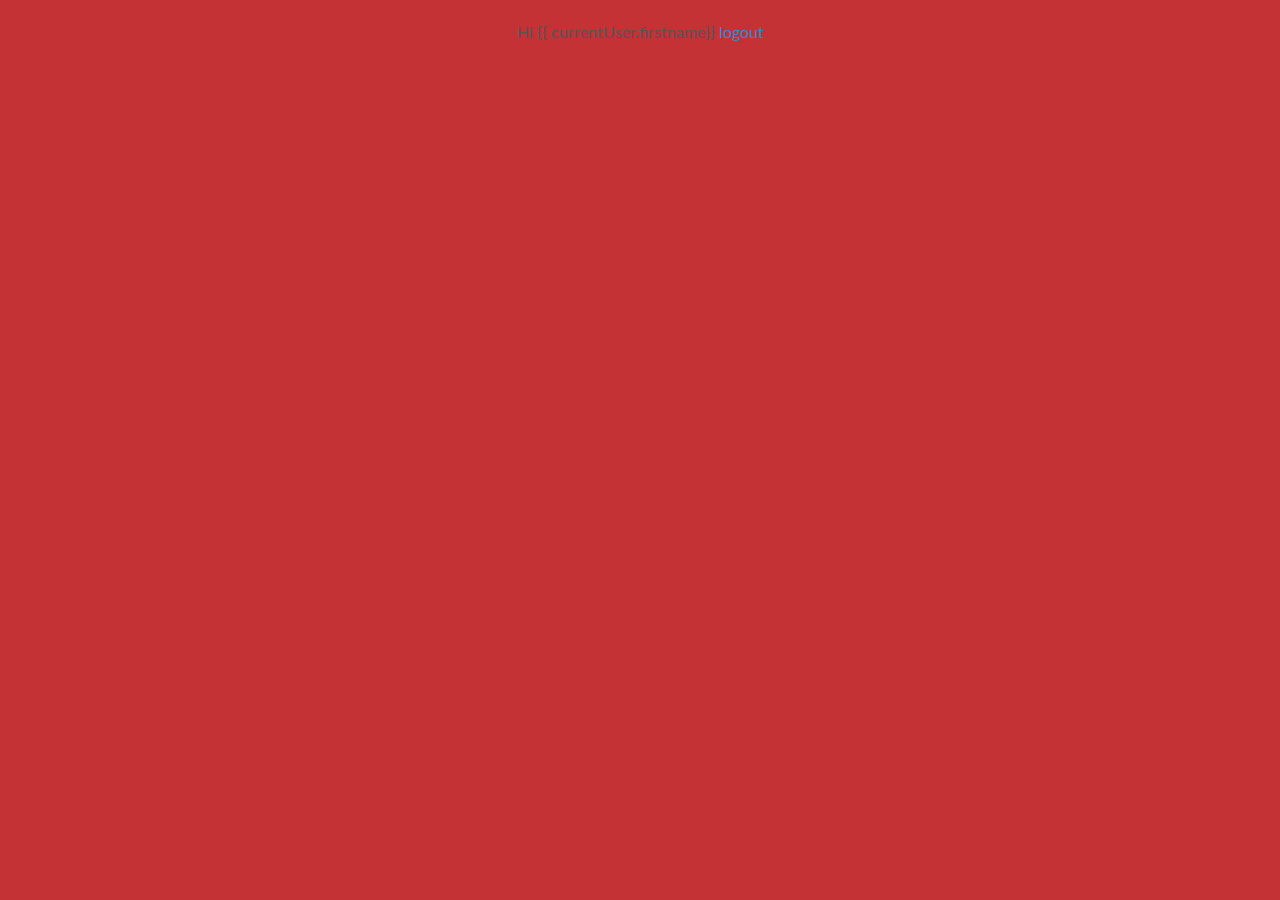
<file: index.html>
<!doctype html>
<html lang="en" ng-app="myApp">
<head>
  <meta charset="UTF-8">
  <title>Angular Data</title>
  <meta name="viewport" content="width=device-width, user-scalable=no">
  <link rel="shortcut icon" href="favicon.ico" type="image/vnd.microsoft.icon">
  <link href='https://fonts.googleapis.com/css?family=Lato:400,100,700,900' rel='stylesheet' type='text/css'>
  <link rel="stylesheet" href="css/style.css">

  <script src="js/lib/angular/angular.min.js"></script>
  <script src="js/lib/angular/angular-route.min.js"></script>
  <script src="js/lib/angular/angular-animate.min.js"></script>

  <script src="https://cdn.firebase.com/js/client/2.2.4/firebase.js"></script>
  <script src="https://cdn.firebase.com/libs/angularfire/1.1.3/angularfire.min.js"></script>

  <script src="js/app.js"></script>
  <script src="js/services/authentication.js"></script>
  <script src="js/controllers/registration.js"></script>
  <script src="js/controllers/meetings.js"></script>
  <script src="js/controllers/checkins.js"></script>

</head>
<body>
<header>
  <nav class="cf" ng-include="'views/nav.html'"></nav>
</header>
<div class="page">

  <div class="userinfo" ng-show="currentUser" ng-controller="RegistrationController">
    <span class="userinfo">Hi {{ currentUser.firstname}}</span> 
    <a ng-href="#/login" ng-click="logout()">logout</a>
  </div>

  <main class="cf" ng-view>
  </main>
</div>
</body>
</html>
</file>
<file: css/style.css>
/* apply a natural box layout model to all elements, but allowing components to change */
html {
  box-sizing: border-box;
}
*, *:before, *:after {
  box-sizing: inherit;
}
/* Reset Styles */

html, body, div, span, applet, object, iframe,
h1, h2, h3, h4, h5, h6, p, blockquote, pre,
a, abbr, acronym, address, big, cite, code,
del, dfn, em, img, ins, kbd, q, s, samp,
small, strike, strong, sub, sup, tt, var,
b, u, i, center,
dl, dt, dd, ol, ul, li,
fieldset, form, label, legend,
table, caption, tbody, tfoot, thead, tr, th, td,
article, aside, canvas, details, embed,
figure, figcaption, footer, header, hgroup,
menu, nav, output, ruby, section, summary,
time, mark, audio, video {
  margin: 0;
  padding: 0;
  border: 0;
  font: inherit;
  font-size: 100%;
  vertical-align: baseline; }

html {
  line-height: 1; }

ol, ul {
  list-style: none; }

table {
  border-collapse: collapse;
  border-spacing: 0; }

caption, th, td {
  text-align: left;
  font-weight: normal;
  vertical-align: middle; }

q, blockquote {
  quotes: none; }

  q:before, q:after, blockquote:before, blockquote:after {
    content: "";
    content: none; }

a img {
  border: none; }

article, aside, details, figcaption, figure, footer, header, hgroup, menu, nav, section, summary {
  display: block; }

* {
  -webkit-box-sizing: border-box;
  -moz-box-sizing: border-box;
  box-sizing: border-box; }


/* Base Styles */

.cf:before,
.cf:after {
    content: " "; /* 1 */
    display: table; 
    background: red;/* 2 */
}

.cf:after {
    clear: both;
}

html {
  background-color: #c43235;
  min-height: 100%;
  height: auto;
}

body  {
  font-family: Lato, 'Helvetica Nueue', Helvetica, Arial, sans-serif;
  font-size: 1rem;
  line-height: 160%;
  background: #c43235;
  color: #555459;
  line-height: 1.5rem;
    *zoom: 1;
}

.card {
  background: #f2b632;
  width: 100%;
  max-width: 850px;
  margin-left: auto;
  margin-right: auto;
  padding: 10px 40px;
  text-align: center;
  position: relative;
  opacity: .95;
  border-radius: 4px;
  border: 1px solid #e8e8e8;
  box-shadow: 0 1px 0 rgba(0,0,0,.25);
}

@media all and (max-width: 400px) {
  main {
    width: 100%;
  }
}

h1, h2, h3, h4, h5, h6 {
  font-family: 'Lato', serif;
  font-weight: 100;
  text-shadow: 1px 1px rgb(255,255,255, 1);
}

a {
  color: #2D8BCF;
  font-family: Lato, 'Helvetica Nueue', Helvetica, Arial, sans-serif;
}

header {
  margin-bottom: 20px;
}

h1{
  font-size: 2.2rem;
  font-weight: 400;
  line-height: 100%;
  margin-bottom: 10px;
  padding-top: 10px;
  font-weight: 700;
    font-family: Lato,appleLogo,sans-serif;
    margin: 0 0 1rem;
}

h2{
  font-weight: 400;
  font-size: 1.5rem;
  line-height: 90%;
  margin-bottom: 5px;
  margin-top: 10px;
}

h3{
  margin-top: 0;
  line-height: 110%;
  margin-bottom: 5px;
}

p {
}

a.small {
  line-height: 100%;
  font-size: .9rem;
}

/* Form Styles */

input {
  width: 100%;
  display: inline-block;
  font-weight: 100;
  padding: 15px;
  margin: 5px 0;
  font-size: 1rem;
  font-weight: 100;
  color: #475B62;
  border: 1px solid #C5C5C5;
  border-radius: 4px;
  outline: 0;
}

input[type=radio] {
  width: auto;
}


.ng-enter.ng-enter-active,
.ng-leave {
  opacity: 1;
  height: 80px;
  overflow: hidden;
}

.ng-leave.ng-leave-active,
.ng-enter {
  opacity: 0;
  height: 0;
  overflow: hidden;
}

.btn {
    display: inline-block;
    padding: 12px 24px;
    margin-bottom: 0;
    font-size: 1.3rem;
    font-size: 400;
    line-height: 140%;
    text-align: center;
    text-decoration: none;
    white-space: nowrap;
    vertical-align: middle;
    cursor: pointer;
    border: 1px solid transparent;
    border-radius: 4px;
    background: #C61C6F;
    color: white;
    background-color: #2D8BCF;
    background-size: 18px 18px;
    min-width: 28px;
    min-height: 28px;
    background-position: center center;
    background-repeat: no-repeat;
    -webkit-user-select: none;
       -moz-user-select: none;
        -ms-user-select: none;
         -o-user-select: none;
            user-select: none;
}


.btn .btn-left { float: left; }
.btn .btn-right { float: right; }
.btn:focus, .btn:hover {
  background-color: #DC322F;
  outline: none;
}

.btn-list { background-image: url(../images/icons/icon_list.png); }
.btn-checkin { background-color: #859835; background-image: url(../images/icons/icon_checkmark.png); }
.btn-delete { background-color: #C94C24; background-image: url(../images/icons/icon_trash.png); }
.btn-love { background-image: url(../images/icons/icon_heart.png); }
.btn-email { background-image: url(../images/icons/icon_email.png); }
.btn-meeting { background-image:  url(../images/icons/icon_meeting.png); }

.btn-pick {
  background: #2D8BCF url(../images/icons/icon_dice.png) 5px center no-repeat;
  background-size: 20px 20px;
  padding: 5px 5px 5px 30px;
  font-size: .8em;
  margin: 0 auto;
}

.btn-reset {
  background: #CB4B19 url(../images/icons/icon_reset.png)  5px center no-repeat;
  background-size: 20px 20px;
  padding: 5px 5px 5px 50px;
}


/*buttons*/

fieldset {
  margin: 10px 0;
}

.textintro h1 {
  margin: 0;
  padding: 0;
  margin-top: 20px;
}

.search {
  background: #F5F5F5;
  width: 100%;
  margin: 0 auto;
  margin-top: 10px;
  padding: 20px 30px;
  border-radius: 4px;
  text-align: left;
  font-size: 1.1rem;
  font-family: Lato, 'Helvetica Nueue', Helvetica, Arial, sans-serif;
}

.search h2 {
  color: #124E61;
  margin-bottom: 10px;
}

.search select {
  font-size: 1rem;
  padding: 10px 0 10px 15px;
  color: #475B62;
  background: rgba(255,255,255,0.4);
  border: 1px solid rgba(0,0,0,0.3);
}

.search input[type="text"] {
  margin-bottom: 10px;
}

.search input[type="checkbox"] {
  display: inline;
    background-color: #ddd;
    border: 1px solid #C5C5C5;
    display: inline-block;
    margin-right: 15px;
    -webkit-appearance: none;
}

.search label {
  font-size: 1rem;
  font-family: Lato, 'Helvetica Nueue', Helvetica, Arial, sans-serif;
  color: #576E75;
}

.search .formgroup {
  float: left;
  width: 33%;
}

.search .buttons {
  display: block;
  width: 33%;
  float: right;
  text-align: right;
}

@media all and (max-width: 700px) {
  .search .formgroup {
    width: 50%;
  }

  .search .buttons {
    width: 100%;
    float: right;
  }
}

@media all and (max-width: 550px) {
  .search .formgroup {
    width: 100%;
  }
}

/* user List Styles */

.userlist {
  width: 100%;
  margin: 0 auto;
  opacity: .95;
  z-index: 10;
  margin-top: 20px;
}

.userlist ul {
  margin: 0;
  padding: 0;
}

.userlist li {
  width: 50%;
  float: left;
  padding: 12px;
  margin-bottom: 10px;
  -webkit-transition: all 0.3s ease-out;
  -moz-transition: all 0.3s ease-out;
  -o-transition: all 0.3s ease-out;
  transition: all 0.3s ease-out;
  border: 1px solid transparent;
}

.userlist li:hover {
  border: 1px solid #C5C5C5;
  border-radius: 4px;
}

.userlist li.expanded {
  width: 100%;
}

.userlist li.expanded form {
  width: 100%;
  padding: 10px 0;
}

.userlist li.expanded form input {
  width: 80%;
}


.userlist li.expanded .btn-love {
  background-color: #C61C6F;
}

.userlist .buttons {
  display: block;
  float: left;
  text-align: left;
  margin-right: 5px;
}

.userlist .info {
  display: block;
  float: left;
  text-align: left;
}

@media all and (max-width: 600px) {
  .userlist li {
    width: 100%;
  }

  .userlist  .info  {
    width: 70%;
  }
}

ul.awardslist {
  margin-top:5px;
}

ul.awardslist li {
  width: auto;
  padding: 5px 5px 0 10px;
  margin: 2px;
  background-color: #797979;
  color: white;
  font-weight: normal;
  border-radius: 4px;
  font-family: Lato, 'Helvetica Nueue', Helvetica, Arial, sans-serif;
}

ul.awardslist li:hover {
  background-color: #F5974E;
}

ul.awardslist li .btn-delete {
  background-color: transparent;
  background-size: 15px 15px;
  background-position: center 40%;
  margin:0;
  border: none;
}

ul.awardslist li .award {
  padding-right: 15px;
}

nav {
  width: 100%;
  background: #62bcfa;
  box-shadow: 0 1px 1px rgba(0,0,0,.1);
}

.branding {
  float: left;
  margin: 20px;
}

.branding a {
  width: 80%;
  font-size: 1.6em;
  text-align: left;
  color: #e51c23;
  text-decoration: none;
  text-align: left;
}

.branding a:hover {
  color: none;
}


nav ul {
  width: 60%;
  float: right;
}

nav ul li {
  float: right;
  color: #FFC200;
  font-family: Lato, 'Helvetica Nueue', Helvetica, Arial, sans-serif;
  margin: 10px 0;
  font-size: 1.1em;
}

nav ul li.user {
  background-color: #D24244;
  color: #EFC94C;
  font-family: Lato, 'Helvetica Nueue', Helvetica, Arial, sans-serif;
}

nav ul li.user.hello {
  margin-left: 60px;
  padding: 10px 15px;
}

nav ul li a {
  float: left;
  text-decoration: none;
  padding: 10px 15px;
  border-radius: 4px;
}

nav li a:hover {
  color: #E76C5A;
}

.userinfo {
  text-align: center;
  font-family: Lato, 'Helvetica Nueue', Helvetica, Arial, sans-serif;
  padding-bottom: 5px;
}

.userinfo a {
  color: #2D8BCF;
}

.userinfo input {
    width: auto;
}

.addmeeting {
    width:100%;
}

.addmeeting .inputwrapper {
  margin-right:80px;
}

.addmeeting .inputwrapper input {
    float: left;
    width: 100%;
}

.addmeeting button {
  width: 60px;
  margin-left: 20px;
  vertical-align: center;
}

.meetings {
  padding-top: 10px;
}

.meetings h2 {
  padding-bottom: 5px;
}

.meetings .meeting {
  display: inline-block;
  padding: 10px 20px 10px 15px;
  margin: 3px 10px;
  border-radius: 4px;
  border: 1px solid #C5C5C5;


}

.meetings .meeting .btn {
  margin-right: 4px;
  padding: 1px 8px;
}

.meetings .meeting .text {
  display: inline-block;
  vertical-align: bottom;
}

.meetings .meeting .text a{
  text-decoration: none;
}

.tooltip {
  position: relative;
}

.tooltip span {
  background: #FFF;
  color: #000;
  font-size: .8em;
  bottom: 100%;
  display: block;
  left: -20px;
  opacity: 0;
  padding: 2px 13px;
  margin-bottom: 5px;
  pointer-events: none;
  position: absolute;
  border-radius: 4px;
  box-shadow: none;
  border: 1px solid #C5C5C5;
  -webkit-transform: translateY(25px);
     -moz-transform: translateY(25px);
      -ms-transform: translateY(25px);
       -o-transform: translateY(25px);
          transform: translateY(25px);
  -webkit-transition: all .25s ease-out;
     -moz-transition: all .25s ease-out;
      -ms-transition: all .25s ease-out;
       -o-transition: all .25s ease-out;
          transition: all .25s ease-out;
}

.tooltip:hover span {
  opacity: 1;
  pointer-events: auto;
  -webkit-transform: translateY(0px);
     -moz-transform: translateY(0px);
      -ms-transform: translateY(0px);
       -o-transform: translateY(0px);
          transform: translateY(0px);
}

.badge {
  display: inline-block;
  min-width: 10px;
  padding: 3px 7px;
  font-size: 12px;
  font-weight: bold;
  line-height: 1;
  color: #fff;
  text-align: center;
  white-space: nowrap;
  vertical-align: baseline;
  background-color: #777;
  border-radius: 10px;
}
.badge:empty {
  display: none;
}

.checkinslist { margin-top: 20px; }
.checkinslist h1 { color: #2D8BCF; }
.checkin h2 {
  margin: 0;
  padding: 0;
}
.checkin .btn {
  padding: 0;
  margin: 0 3px;
}

.checkinslist h3 { color: #657B83; }

input.ng-invalid.ng-touched {
  border: 1px solid #DA3637;
}

input.ng-valid.ng-touched {
  border: 1px solid #509D12;
}

.ng-invalid .btn {
  background: gray;
}

.error {
  color: red;
  padding-bottom: 10px;
}
</file>
